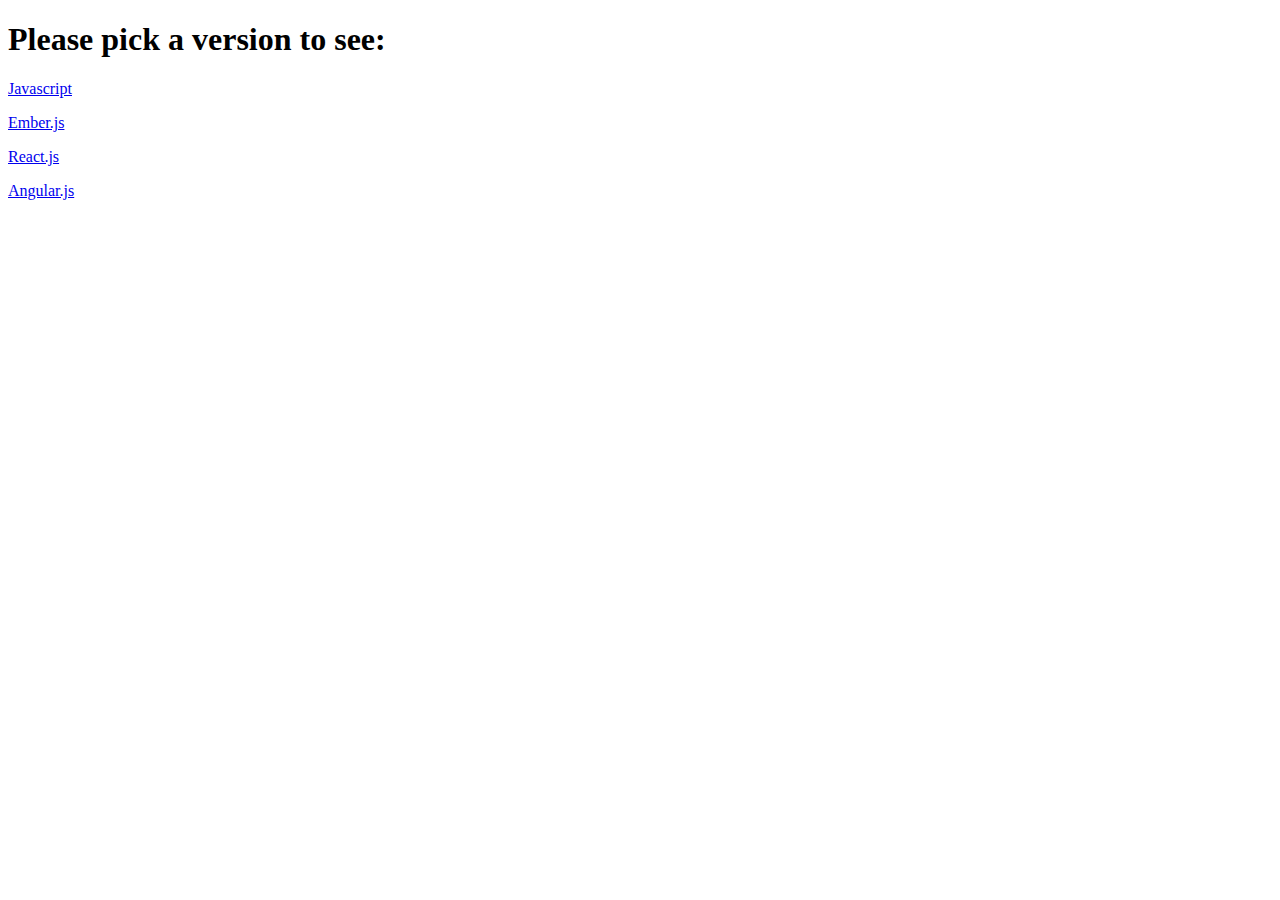
<file: index.html>
<!DOCTYPE html>
<html>
<title>NotePedd - Main</title>
<body>

    <h1>Please pick a version to see:</h1>
    <p><a href="javascript/index.html">Javascript</a></p>
    <p><a href="#">Ember.js</a></p>
    <p><a href="#">React.js</a></p>
    <p><a href="#">Angular.js</a></p>

</body>
</html>
</file>
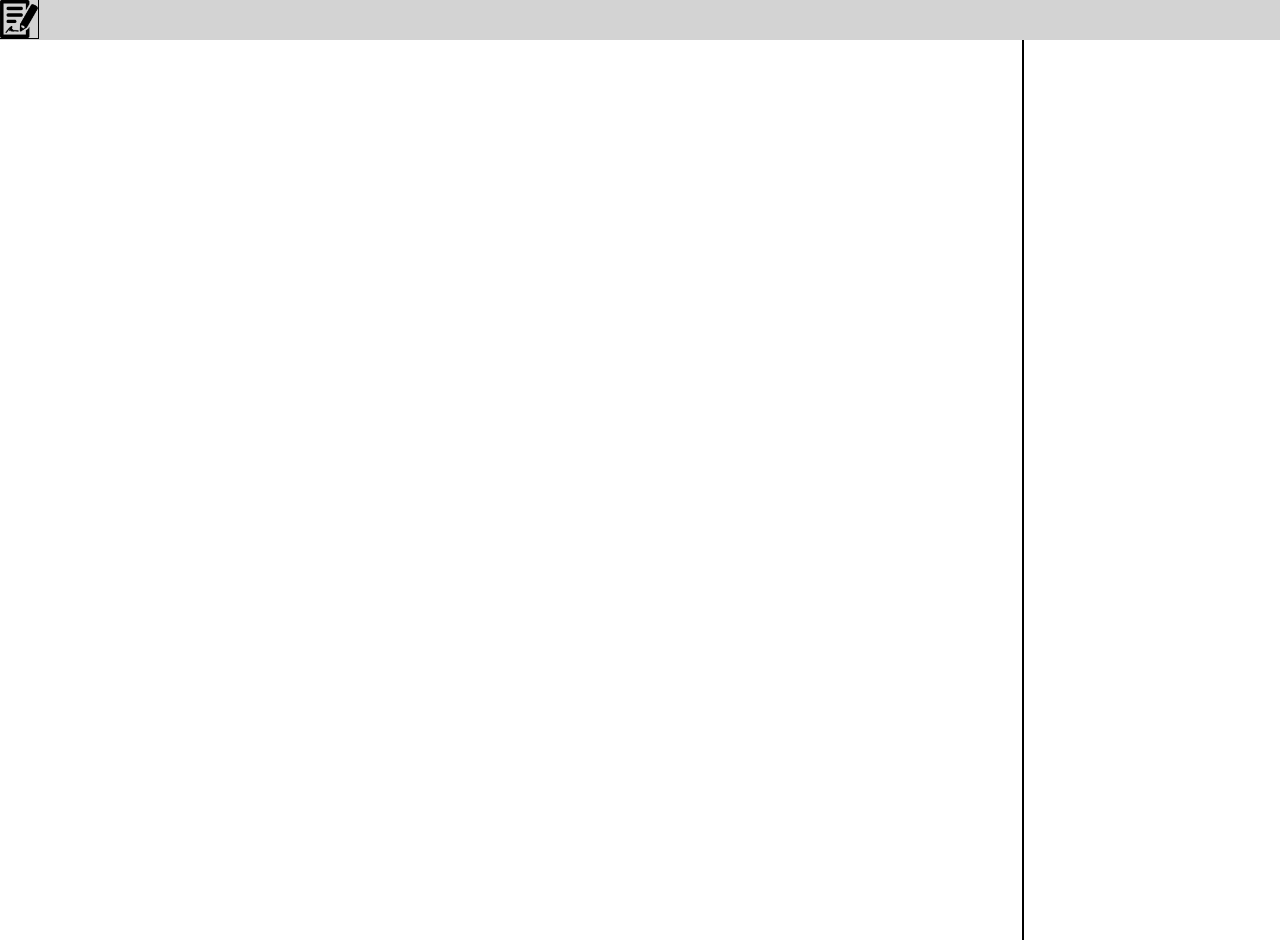
<file: javascript/index.html>
<!DOCTYPE html>
<html>
<head>
	<title>Notepedd - Javascript</title>
	<link rel="stylesheet" href="styles.css">
</head>
<body>

<nav>

</nav>

<div id="menu">
	<img src="btnNew.png" onclick="noteManager.newNote()"></img>
</div>

<div id="notesContainer">

</div>

<div id="noteExplorer">

</div>

<div id="viewerContext">
	<ul>
		<li onclick="">New Note</li>
	</ul>
</div>

</body>
<script src="script.js" type="text/javascript"></script>
</html>
</file>
<file: javascript/styles.css>
body{
    margin: 0;
    height: 900px;
}

#menu{
    width: 100%;
    height: 40px;
    background-color: lightgray;
}

#menu img{
    width: 38px;
    height: 38px;
    outline: 1px solid;
}

#notesContainer{
    display: inline-block;
    width: 79.5%;
    height: 100%;
}

#noteExplorer{
    display: inline-block;
    width: 20%;
    height: 100%;
    border-left: 2px solid;
}

.note{
    
}

.notetab{
    display: inline-block;
    border: 1px solid;
    background-color: lightyellow;
}

.noteviewer{
    border: 1px solid;
    position: absolute;
    top: 42px;
    left: 0px;
    background-color: lightgreen;
}

.viewerbar{
    width: 100%;
    height: 24px;
    position: absolute;
    top: 0;
    left: 0;
}

#viewerContext{
    width: 140px;
    height: 20px;
    border: 1px solid;
    text-align: center;
    display: none;
}

#viewerContext ul{
    list-style: none;
    margin: 0;
    padding: 0;
}

#viewerContext li{
    
}

#viewerContext li:hover{
    background-color: lightgray;
}
</file>
